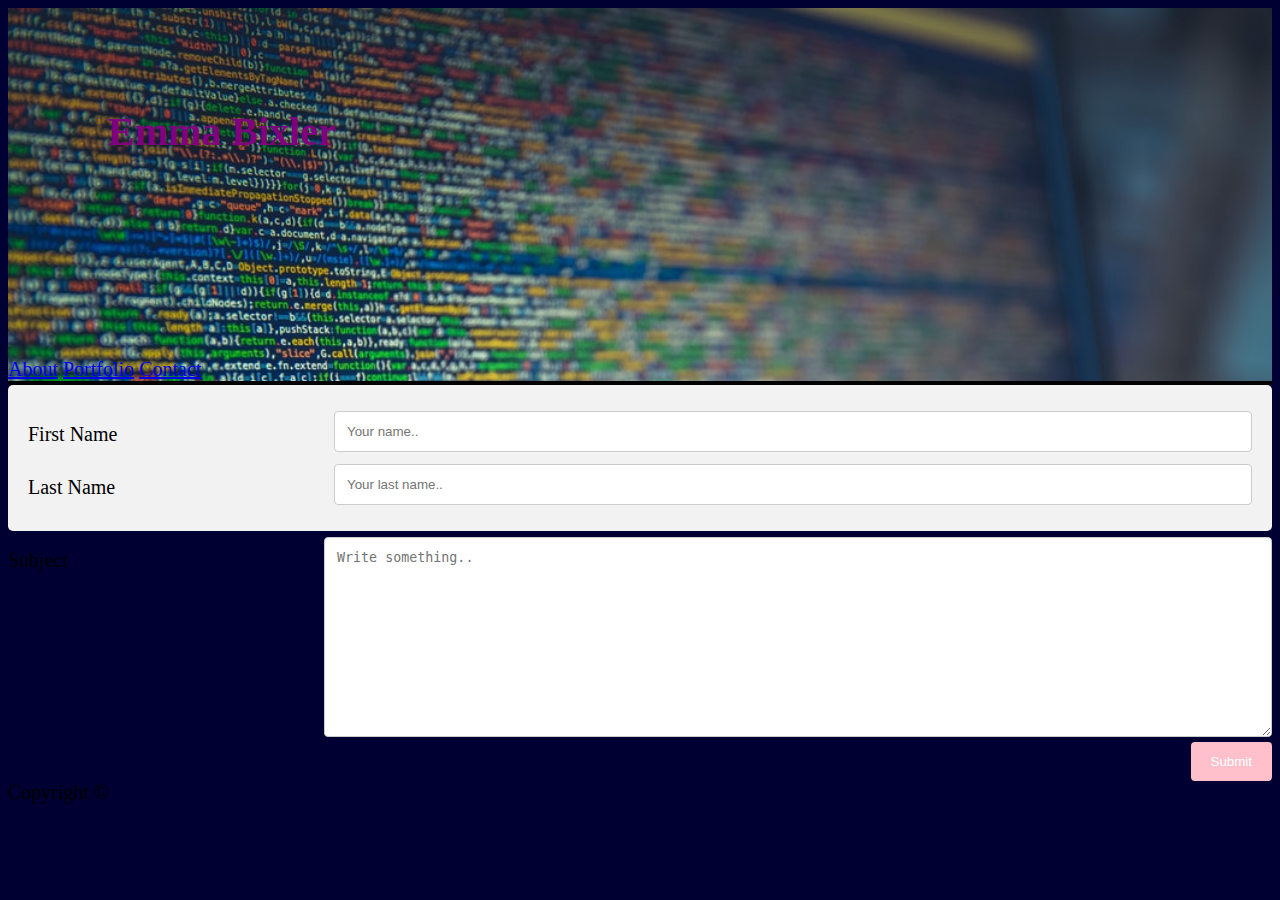
<file: contact.html>
<!DOCTYPE html>
<html lang="en">

<head>
    <meta charset="UTF-8">
    <meta name="viewport" content="width=device-width, initial-scale=1.0">
    <meta http-equiv="X-UA-Compatible" content="ie=edge">
    <link rel="stylesheet" type="text/css" href="./style.css">

    <title>Document</title>

</head>

<body>
    <section class="moveit">
        <header class="banner flex">
            <h1>Emma Bixler </h1>
            <nav>
                <a href="./index.html">About</a>
                <a href="./portfolio.html">Portfolio</a>
                <a href="./contact.html">Contact</a>

            </nav>
        </header>
    </section>
    <div class="container">
        <form action="/action_page.php">
            <div class="row">
                <div class="col-25">
                    <label for="fname">First Name</label>
                </div>
                <div class="col-75">
                    <input type="text" id="fname" name="firstname" placeholder="Your name..">
                </div>
            </div>
            <div class="row">
                <div class="col-25">
                    <label for="lname">Last Name</label>
                </div>
                <div class="col-75">
                    <input type="text" id="lname" name="lastname" placeholder="Your last name..">
                </div>
            </div>
                </div>
            </div>
            <div class="row">
                <div class="col-25">
                    <label for="subject">Subject</label>
                </div>
                <div class="col-75">
                    <textarea id="subject" name="subject" placeholder="Write something.." style="height:200px"></textarea>
                </div>
            </div>
            <div class="row">
                <input type="submit" value="Submit">
            </div>
        </form>
    </div>

    </div>
</section>

    <footer>
        Copyright ©
    </footer>

</body>

</html>
</file>
<file: style.css>
body {
  color: black;
  background-color: #000033;
  font-size: 20px;
  min-height: 500px;
  /* parallax scrolling effect */
  background-attachment: fixed;
  background-position: center;
  background-repeat: no-repeat;
  background-size: cover;
}

.navbar {
  text-align: right;
  font-size: 100%;
}

/* .parallax { */
/* background-image: url("../Responsive-Portfolio/images/Port1");
  min-height: 500px;
  /* parallax scrolling effect */
/* background-attachment: fixed;
  background-position: center;
  background-repeat: no-repeat;
  background-size: cover; */
/* } */
h1 {
  color: purple;
  font-size: 100%;
  font-family: "Playfair Display", serif;

  /* font-family: "Georgia", "Times", "Times New Roman", serif; */
  margin: 0px;
  padding: 100px;
  font-size: 40px;
  min-height: 150px;

  /* Create the parallax scrolling effect */
  background-attachment: fixed;
  background-position: center;
  background-repeat: no-repeat;
  background-size: cover;
}

.moveit {
  background-image: url("./images2/background-code\ .jpeg");
  background-size: cover;
  border-bottom: 4px solid black;
  color: white;
}
.background {
  font-size: 100%;
}

.typewriter h1 {
  overflow: hidden;
  /* white-space: nowrap; Keeps the content on a single line */
  margin: 0 auto; /* Gives that scrolling effect as the typing happens */
  letter-spacing: 0.15em; /* Adjust as needed */
  animation: typing 2.5s steps(40, end), blink-caret 0.75s step-end infinite;
}
@keyframes typing {
  from {
    width: 0;
  }
  to {
    width: 100%;
  }
}
/* picture */
#aboutme {
  font-size: medium;
  padding: 5%;
  /* margin: 20px; */
}

.profile-pic {
  width: 20%;
  float: left;
}

p {
  color: white;
  /* text-align: center; */
  /* font-style: oblique; */
  /* line-height: 1.5; */
  /* border-top: 4px solid white;
  border-bottom: 4px solid white; */
}
.part2 {
  color: black;
  /* background-color: #2980b9; */
  text-align: center;
  line-height: 40px;
  margin: 0 auto;
  min-height: 150px;
  /* font-size: 50%; */
  font-family: "Playfair Display", serif;

  /* Create the parallax scrolling effect */
  /* background-attachment: fixed;
  background-position: center;
  background-repeat: no-repeat;
  background-size: cover; */
}

/* homepage-portfolio */
#portfolio-section {
  text-align: center;
  background: #2980b9;
  font-size: 200%;
  background-image: url("../Responsive-Portfolio/images/Port1");
  min-height: 150px;

  /* Create the parallax scrolling effect */
  background-attachment: fixed;
  background-position: center;
  background-repeat: no-repeat;
  background-size: cover;
}
/* contact form */
.contact-form {
  font-size: small;
  background-image: url("/unsplash\ background\ .jpg");
  color: #000;
  padding: 10%;
  width: 40%;
  margin: 0 auto;
  width: 450px;
  float: none;
  display: block;
}
.stock {
  width: 150px;
  height: auto;
}

.footer {
  text-align: center;
  padding: 30px 20px 0px 20px;
  background-image: url("./images2/background-code\ .jpeg");
  background-size: cover;
  border-top: 4px solid black;
  position: fixed;
  bottom: 0;
  width: 100%;
}

/* flip cards of portfolio */
.container77 {
  position: relative;
  text-align: center;
  display: flex;
  margin: 175px;
}

.flip-card {
  background-color: transparent;
  width: 200px;
  height: 200px;
  perspective: 1000px;
}

.flip-card-inner {
  position: relative;
  width: 100%;
  height: 100%;
  text-align: center;
  transition: transform 0.6s;
  transform-style: preserve-3d;
  box-shadow: 0 4px 8px 0 rgba(0, 0, 0, 0.2);
}

.flip-card:hover .flip-card-inner {
  transform: rotateY(180deg);
}

.card-front,
.card-back {
  position: absolute;
  width: 100%;
  height: 100%;
  backface-visibility: hidden;
}

.card-front {
  background-color: #bbb;
  color: black;
  z-index: 2;
}

.card-back {
  background-color: #2980b9;
  color: white;
  transform: rotateY(180deg);
  z-index: 1;
}

.centered {
  position: absolute;
  top: 50%;
  left: 50%;
  transform: translate(-50%, -50%);
}

input[type="text"],
select,
textarea {
  width: 100%;
  padding: 12px;
  border: 1px solid #ccc;
  border-radius: 4px;
  box-sizing: border-box;
  resize: vertical;
}

label {
  padding: 12px 12px 12px 0;
  display: inline-block;
}

input[type="submit"] {
  background-color: pink;
  color: white;
  padding: 12px 20px;
  border: none;
  border-radius: 4px;
  cursor: pointer;
  float: right;
}

.container {
  border-radius: 5px;
  background-color: #f2f2f2;
  padding: 20px;
}

.col-25 {
  float: left;
  width: 25%;
  margin-top: 6px;
}

.col-75 {
  float: left;
  width: 75%;
  margin-top: 6px;
}

.row:after {
  content: "";
  display: table;
  clear: both;
}

@media screen and (max-width: 600px) {
  .col-25,
  .col-75,
  input[type="submit"] {
    width: 100%;
    margin-top: 0;
  }
}

@media screen and (max-width: 980px) {
  h1 {
    font-size: 30px;
    margin: 0px;
    padding: 20px;
  }
  #aboutme {
    font-size: 25px;
    padding: 20px;
  }
  .part2 {
    font-size: 1.5rem;
    line-height: 1.5;
  }
}

@media (max-width: 768px) {
  h1 {
    font-size: 20px;
    margin: 0px;
    padding: 0px;
  }
  .part2 {
    font-size: 1.5rem;
    line-height: 1.5;
  }

  #aboutme {
    font-size: 25px;
  }
}

@media (max-width: 640px) {
  h1 {
    font-size: 20px;
  }
  #aboutme {
    font-size: 20px;
    margin: 20px;
  }

  .part2 {
    font-size: 1.25rem;
    margin: 10px;
  }
}
.social-media {
  display: flex;
  width: 200px;
  height: 200px;
}
</file>
